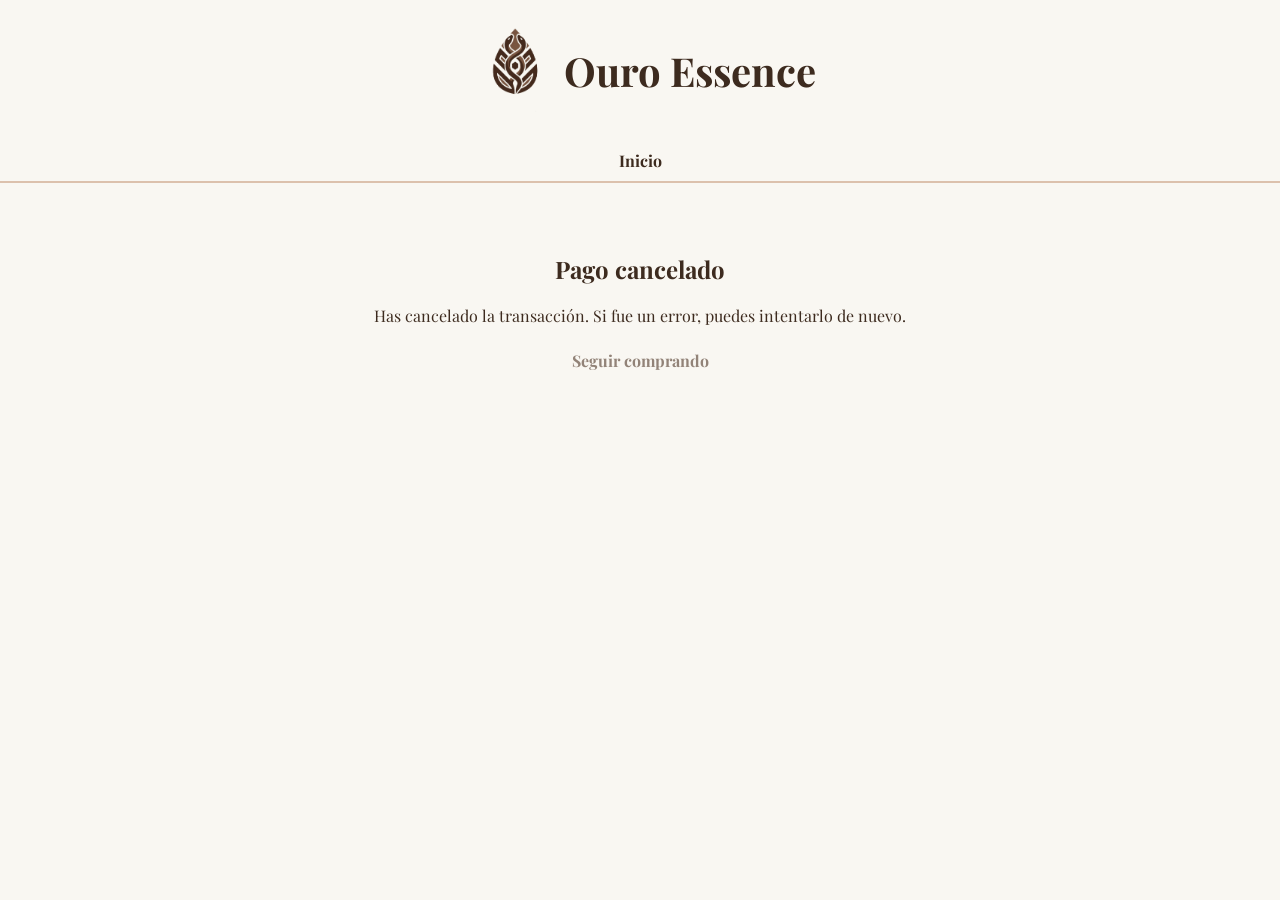
<file: OuroEssence/src/main/resources/static/pago-cancelado.html>
<!DOCTYPE html>
<html lang="es">
<head>
    <meta charset="UTF-8">
    <title>Pago cancelado - Ouro Essence</title>
    <link rel="stylesheet" href="styles.css">
    <link href="https://fonts.googleapis.com/css2?family=Playfair+Display&display=swap" rel="stylesheet">
</head>
<body>
    <header>
        <img src="Imagenes/Logo.png" alt="Logo" width="100" height="100">
        <h1>Ouro Essence</h1>
    </header>
    <nav>
        <a href="index.html">Inicio</a>
    </nav>
    <section style="text-align: center; padding: 50px;">
        <h2>Pago cancelado</h2>
        <p>Has cancelado la transacción. Si fue un error, puedes intentarlo de nuevo.</p>
        <a href="index.html" class="comprar">Seguir comprando</a>
    </section>
</body>
</html>
</file>
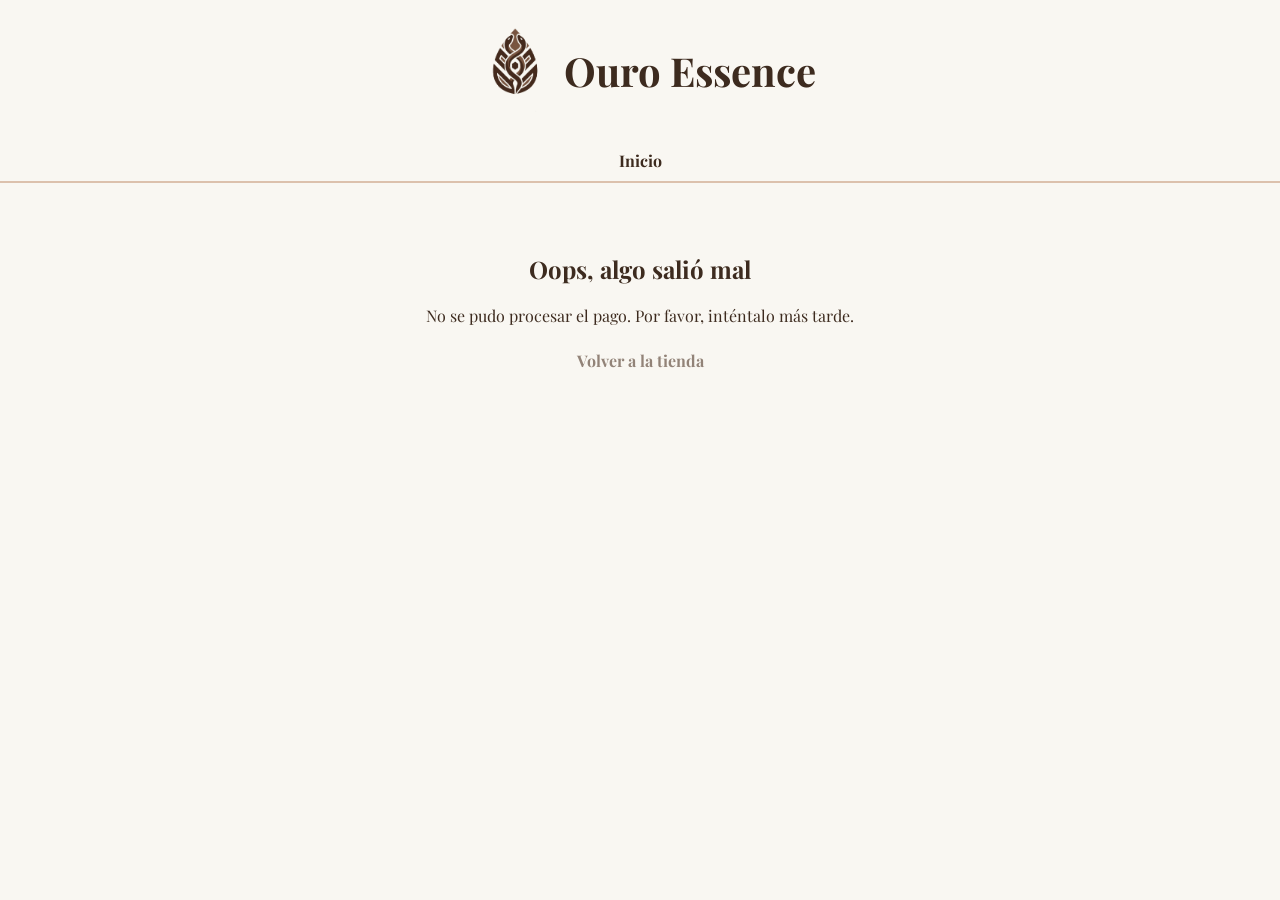
<file: OuroEssence/src/main/resources/static/pago-error.html>
<!DOCTYPE html>
<html lang="es">
<head>
    <meta charset="UTF-8">
    <title>Error - Ouro Essence</title>
    <link rel="stylesheet" href="styles.css">
    <link href="https://fonts.googleapis.com/css2?family=Playfair+Display&display=swap" rel="stylesheet">
</head>
<body>
    <header>
        <img src="Imagenes/Logo.png" alt="Logo" width="100" height="100">
        <h1>Ouro Essence</h1>
    </header>
    <nav>
        <a href="index.html">Inicio</a>
    </nav>
    <section style="text-align: center; padding: 50px;">
        <h2>Oops, algo salió mal</h2>
        <p>No se pudo procesar el pago. Por favor, inténtalo más tarde.</p>
        <a href="index.html" class="comprar">Volver a la tienda</a>
    </section>
</body>
</html>
</file>
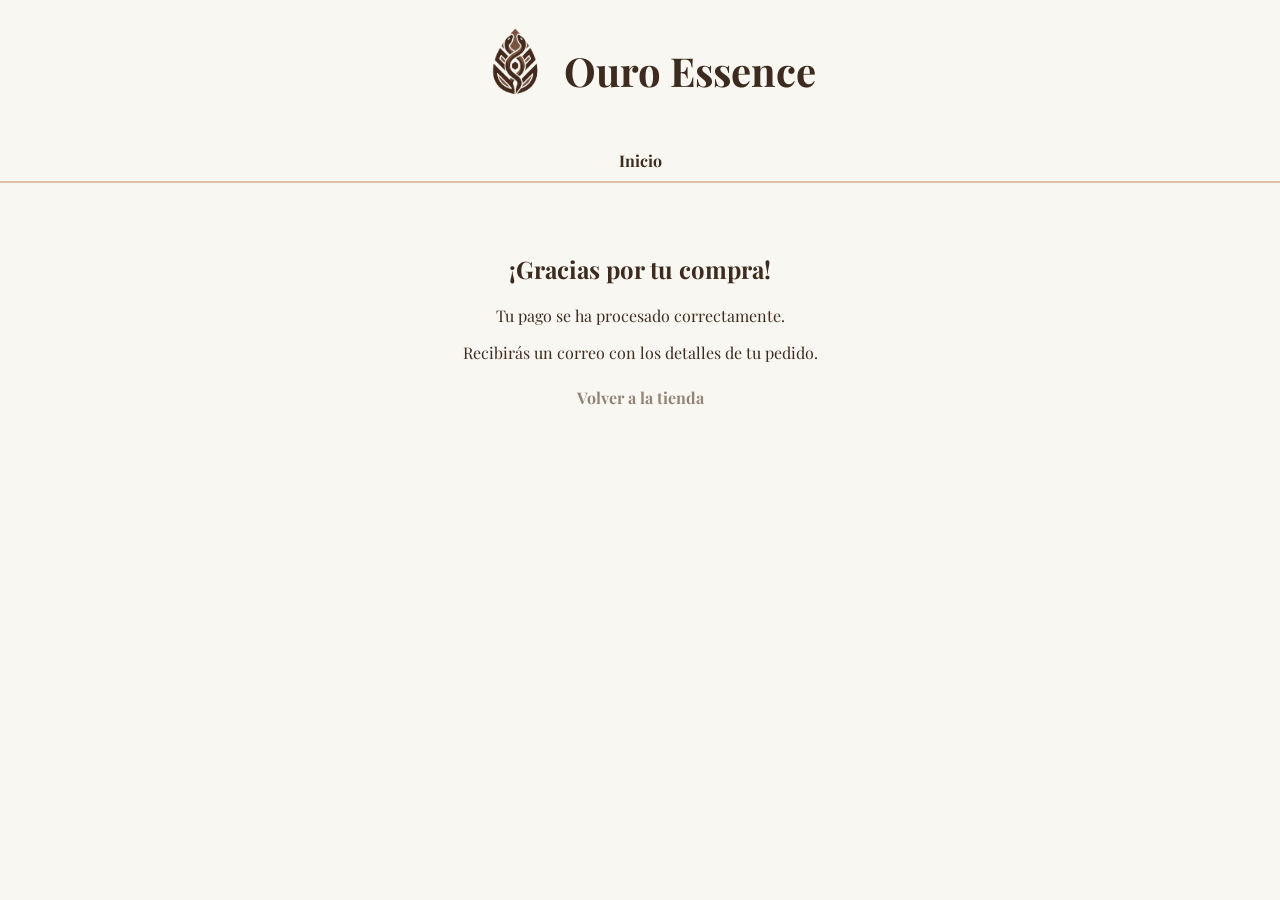
<file: OuroEssence/src/main/resources/static/pago-exitoso.html>
<!DOCTYPE html>
<html lang="es">
<head>
    <meta charset="UTF-8">
    <title>Pago exitoso - Ouro Essence</title>
    <link rel="stylesheet" href="styles.css">
    <link href="https://fonts.googleapis.com/css2?family=Playfair+Display&display=swap" rel="stylesheet">
</head>
<body>
    <header>
        <img src="Imagenes/Logo.png" alt="Logo" width="100" height="100">
        <h1>Ouro Essence</h1>
    </header>
    <nav>
        <a href="index.html">Inicio</a>
    </nav>
    <section style="text-align: center; padding: 50px;">
        <h2>¡Gracias por tu compra!</h2>
        <p>Tu pago se ha procesado correctamente.</p>
        <p>Recibirás un correo con los detalles de tu pedido.</p>
        <a href="index.html" class="comprar">Volver a la tienda</a>
    </section>
</body>
</html>
</file>
<file: OuroEssence/src/main/resources/static/styles.css>
body {
    background-color: #F9F7F2;
    color: #3D2B1F;
    font-family: 'Playfair Display', serif;
    margin: 0;
    padding: 0;
}

header {
    display: flex;              
    align-items: center;        
    justify-content: center;    
    padding: 20px;
}

header h1 {
    margin: 0;
    font-size: 2.5em;
}

nav {
    background-color: #F9F7F2;
    border-bottom: 2px solid #dcc1ad;
    text-align: center;
    padding: 10px 0;
}

nav a {
    color: #3D2B1F;
    text-decoration: none;
    margin: 0 15px;
    font-weight: bold;
}

nav a:hover {
    color: #A67C52;
}

nav a.activo {
    color: #A67C52;
    cursor: default;
}

.productos {
    display: flex;
    justify-content: center;
    flex-wrap: wrap;
    padding: 20px;
}

.producto {
    width: 250px;
    margin: 15px;
    padding: 15px;
    text-align: justify;
}

.imagen-placeholder {
    align-content: center;
    width: auto;
    height: 150px;

}

.precio {
    font-size: 1.2em;
    margin: 10px 0;
}

.comprar {
    display: inline-block;
    padding: 8px 12px;
    color: #928378;
    text-decoration: none;
    border-radius: 4px;
    font-weight: bold;
}

button.comprar {
    background: none;
    border: none;
    cursor: pointer;
    font-family: inherit;
    font-size: inherit;
    padding: 0;
    margin: 0;
    display: inline-block;
    padding: 8px 12px;
    color: #928378;
    text-decoration: none;
    border-radius: 4px;
    font-weight: bold;
}

button.comprar:hover {
    color: #A67C52; /* mismo efecto que en los enlaces */
}
</file>
